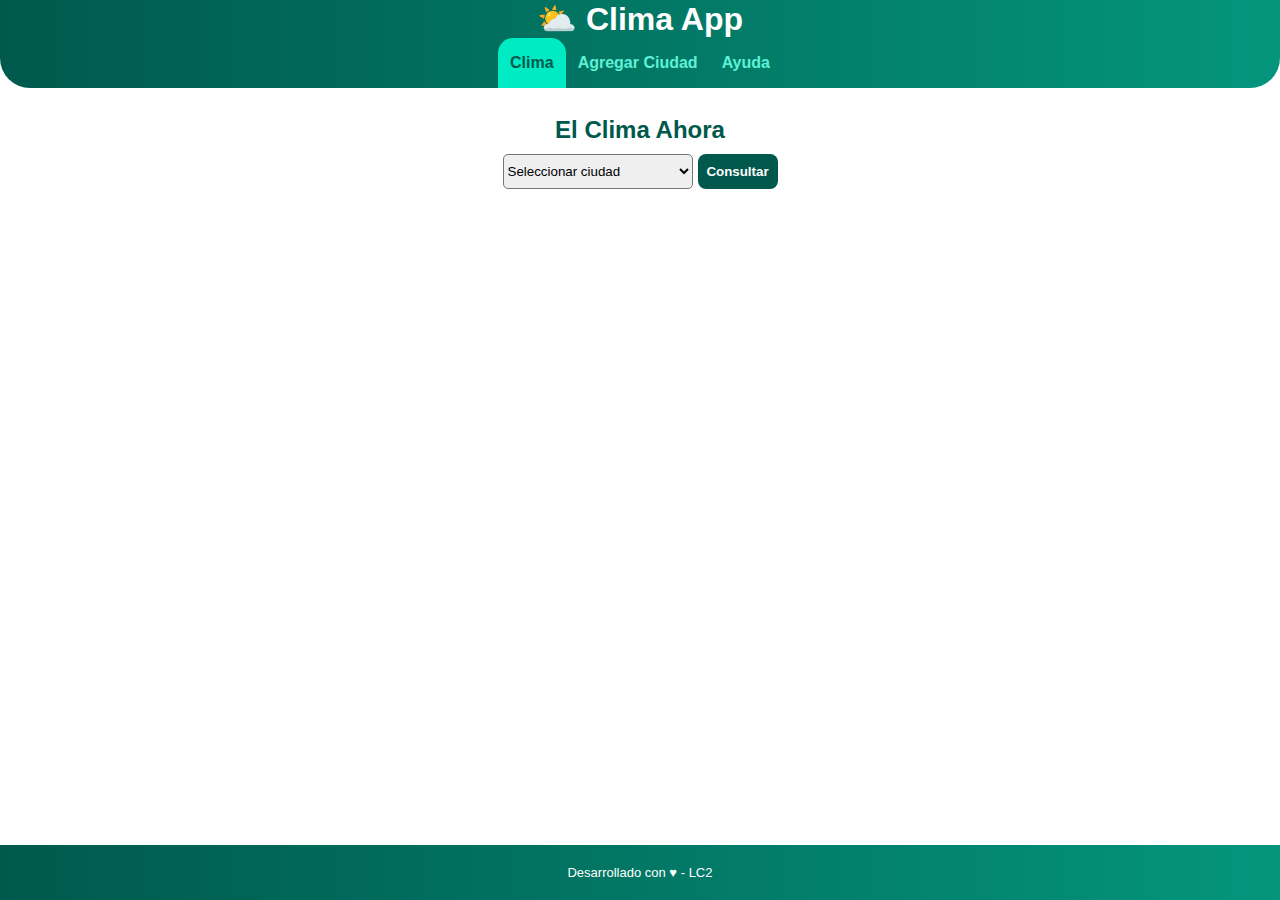
<file: lc2-clima-app/index.html>
<!DOCTYPE html>
<html lang="es">

<head>
    <meta charset="UTF-8">
    <meta name="viewport" content="width=device-width, initial-scale=1.0">
    <title>&#9925; Clima App</title>
    <link rel="shortcut icon" href="">
    <link rel="stylesheet" href="css/common.css">
    <link rel="stylesheet" href="css/pages/index.css">
    <script src="js/common.js" defer></script>
    <script src="js/pages/index.js" defer></script>
</head>

<body>
    <header>
        <h1>
            <span>&#9925; Clima App</span>
        </h1>
        <nav>
            <ul>
                <li class="current-page"><a href="#">Clima</a></li>
                <li><a href="add-city.html">Agregar Ciudad</a></li>
                <li><a href="help.html">Ayuda</a></li>
            </ul>
        </nav>
    </header>

    <main>
        <h2>El Clima Ahora</h2>
        <section id="form-city-list">
            <form>
                <ul>
                    <li>
                        <select name="ciudades" id="ciudades">
                            <option value="Seleccionar ciudad" - disabled - selected>Seleccionar ciudad</option>
                        </select>
                    </li>
                    <li>
                        <input id="consultarClima" type="button" value="Consultar">
                    </li>
                </ul>
            </form>
        </section>
        <br><br>
        <section id="section-weather-result">
            <div class="spinner" id="spinner"></div>
            <div class="card" id="resultadoClima">
                <h3 id="ciudad"></h3>
                <p id="icono"></p>
                <div class="container">
                    <p id="temp"></p>
                    <p id="sensacionTermica"></p>
                    <p id="humedad"></p>
                    <p id="velViento"></p>
                    <p id="presion"></p>
                </div>
            </div>
        </section>
    </main>
    <footer>
        <p>
            Desarrollado con ♥ - LC2
        </p>
    </footer>
</body>

</html>
</file>
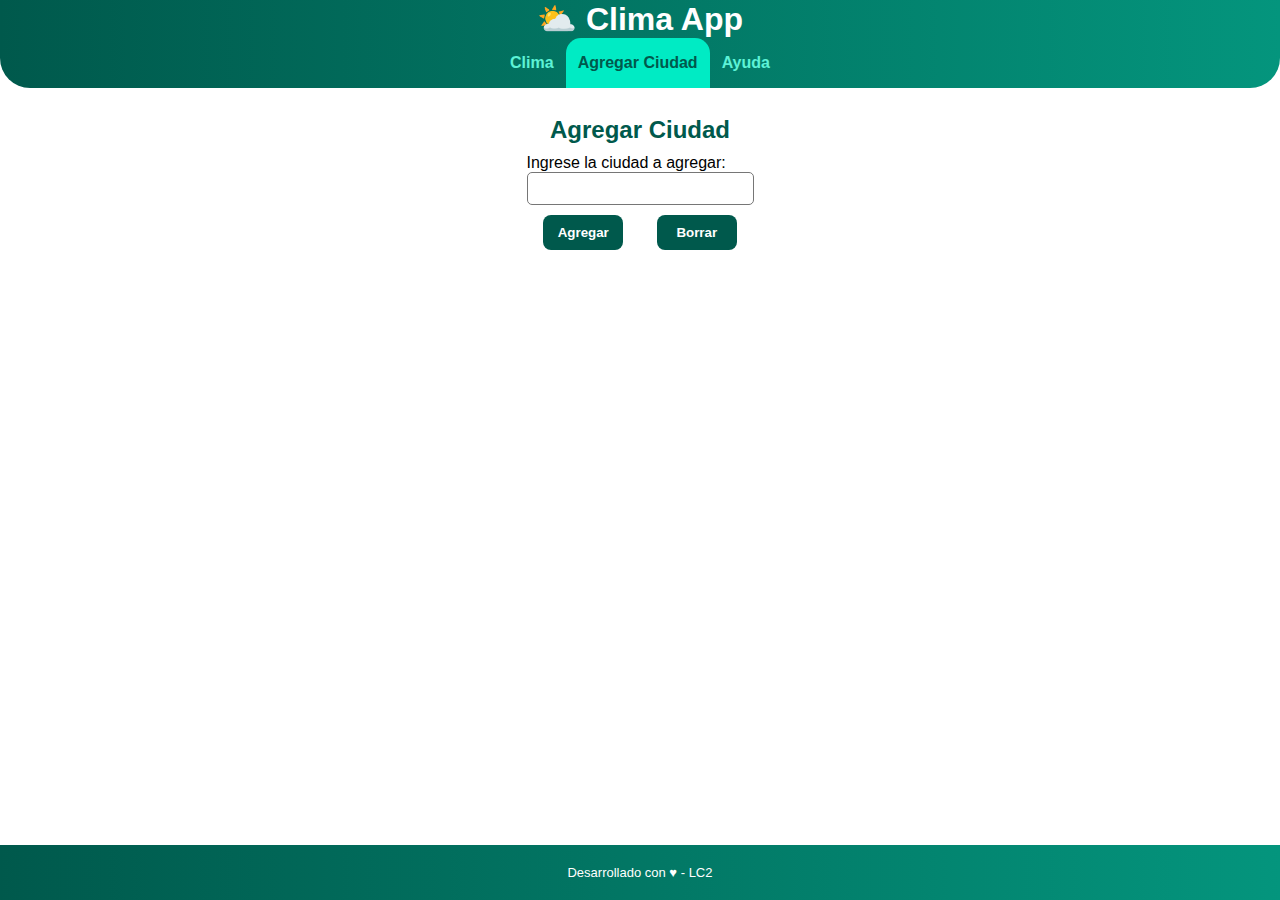
<file: lc2-clima-app/add-city.html>
<!DOCTYPE html>
<html lang="es">

<head>
    <meta charset="UTF-8">
    <meta name="viewport" content="width=device-width, initial-scale=1.0">
    <title>&#9925; Clima App</title>
    <link rel="stylesheet" href="css/common.css">
    <link rel="stylesheet" href="css/pages/add-city.css">
    <script src="js/common.js" defer></script>
    <script src="js/pages/add-city.js" defer></script>
</head>

<body>
    <header>
        <h1>
            <span>&#9925; Clima App</span>
        </h1>
        <nav>
            <ul>
                <li><a href="index.html">Clima</a></li>
                <li class="current-page"><a href="#">Agregar Ciudad</a></li>
                <li><a href="help.html">Ayuda</a></li>
            </ul>
        </nav>
    </header>

    <main>
        <h2>Agregar Ciudad</h2>
        <section>
            <form>
                <label for="ciudad">Ingrese la ciudad a agregar:</label><br>
                <input type="text" id="ciudad" name="ciudad" size="26"><br>
                <div><input type="button" value="Agregar" id="Agregar">
                    <input type="button" value="Borrar" id="eliminarCiudades">
                </div>
            </form>
        </section>
    </main>

    <div class="aviso" id="Success">Ciudad agregada con éxito</div><br>
    <div class="aviso" id="Error">Error: la ciudad ingresada no se encuentra en la API o se produjo un error al consultar</div><br>
    <div class="aviso" id="Warning">La ciudad ingresada ya se encuentra almacenada</div>
    <div class="spinner" id="spinner"></div>

    <footer>
        <p>
            Desarrollado con ♥ - LC2
        </p>
    </footer>
</body>

</html>
</file>
<file: lc2-clima-app/css/common.css>
* {
    box-sizing: border-box;
    margin: 0;
    padding: 0;
    font-family: 'Lucida Sans', 'Lucida Sans Regular', 'Lucida Grande', 'Lucida Sans Unicode', Geneva, Verdana, sans-serif;
}

:root {
    /* Declaro variables CSS con colores principales */
    --color-theme: #00594c;
    --color-active: #5df2d6;
    --color-back-active: #04957d;
    --color-gradient: linear-gradient(to right, var(--color-theme),
            var(--color-back-active));
}

body {
    height: 100%;
    width: 100%;
}

.spinner{
    display: none;
    border: 3px solid rgba(0, 0, 0, .1);
    width: 40px;
    height: 40px;
    border-left-color: #0d97ce;
    border-radius: 50%;
    animation: spinner 1s ease infinite;
}

@keyframes spinner{
    0%{
        transform: rotate(0deg)
    }
    100%{
        transform: rotate(360deg);
    }
}

ul {
    list-style: none;
    padding: 0;
    margin: 0;
}

button,
a {
    user-select: none;
    -webkit-user-select: none;
}

header {
    position: fixed;
    top: 0;
    width: 100%;
    background: var(--color-gradient);
    border-bottom-left-radius: 30px;
    border-bottom-right-radius: 30px;
}

nav>ul {
    display: flex;
    justify-content: space-between;
    justify-content: center;
}

nav li {
    flex:
        0 0 auto;
}

nav li a {
    display: block;
    padding: 16px 12px;
    text-align: center;
    text-decoration: none;
    font-size: 1em;
    font-weight: bold;
    color: var(--color-active);
    border-top-left-radius: 15px;
    border-top-right-radius: 15px;

}

nav li.current-page a {
    color: var(--color-theme);
    background-color: var(--color-active);
    pointer-events: none;
    background-color:#00ebc4;
    color: #00594c;
}

main {
    margin-top: 90px;
    overflow: auto;
    padding: 16px;
    padding-bottom: 60px;
    height: calc (100% - 120px);
}

h1 {
    text-align: center;
    margin:
        0;
    color: white;
}

h1>img {
    width: 70px;
    vertical-align: middle;
}

h2 {
    color: var(--color-theme);
    margin: 10px 0;
    text-align: center;
}

h3 {
    color: var(--color-theme);
    margin: 8px 0;
}

main section {
    display: flex;
    justify-content: space-around;
}

footer {
    position: fixed;
    bottom: 0px;
    background: var(--color-gradient);
    width: 100%;
    text-align: center;
    padding-top: 10px;
    padding-bottom: 10px;
}

footer p {
    font-size: small;
    color: white;
}

main p {
    margin-bottom: 16px;
}

/* Media Query: Estilos a aplicar sólo en pantallas mayores a 400px */
@media (min-width: 400px) {
    main {
        padding-left: 10%;
        padding-right: 10%;
    }

    footer {
        padding-top: 20px;
        padding-bottom: 20px;
    }
}
</file>
<file: lc2-clima-app/css/pages/index.css>
select#ciudades {
height: 35px;
width: 190px;
border-radius: 5px;
}

form ul{
    display: flex;
}

li select{
    margin-right: 5px;
}

input#consultarClima{
    height: 35px;
    width: 80px;
    border-radius: 8px;
    border-style: none;
    background-color: var(--color-theme);
    color:white;
    font-weight: bold;
}


div.card {
    display: none;
    text-align: center;
    width: 250px;
    height: 300px;
    border-radius: 20px;
    box-shadow: 3px 3px 10px 4px gray;
    font-size: 15px;
    line-height: 10px;
}
</file>
<file: lc2-clima-app/css/pages/add-city.css>
body{
    display: flex;
    flex-direction: column;
    align-items: center;
}

input#ciudad{
    height: 33px;
    border-radius: 5px;
    border-width: 1px;
    border-style: solid;
}

input#Agregar, input#eliminarCiudades{
    margin-top: 10px;
    background-color: var(--color-theme);
    border-style: none;
    border-radius: 8px;
    color: white;
    width: 80px;
    height: 35px;
    font-weight: bold;
}
section form div{
    display: flex;
    justify-content: center;
    justify-content: space-around;
}

.aviso{
    display: none;
    align-items: center;
    justify-content: center;
    text-align: center;
    width: 360px;
    height: 40px;
    border-radius: 10px;
    border-style: none;
    font-size: 14px;
}

#Success{
    background-color: #28a745;
    color: white;
}


#Error {
    background-color: #dc3545;
    color: white;
    margin: 30px;
    height: 60px;
}


#Warning {
    background-color: #ffc107;
    color: white;
}
</file>
